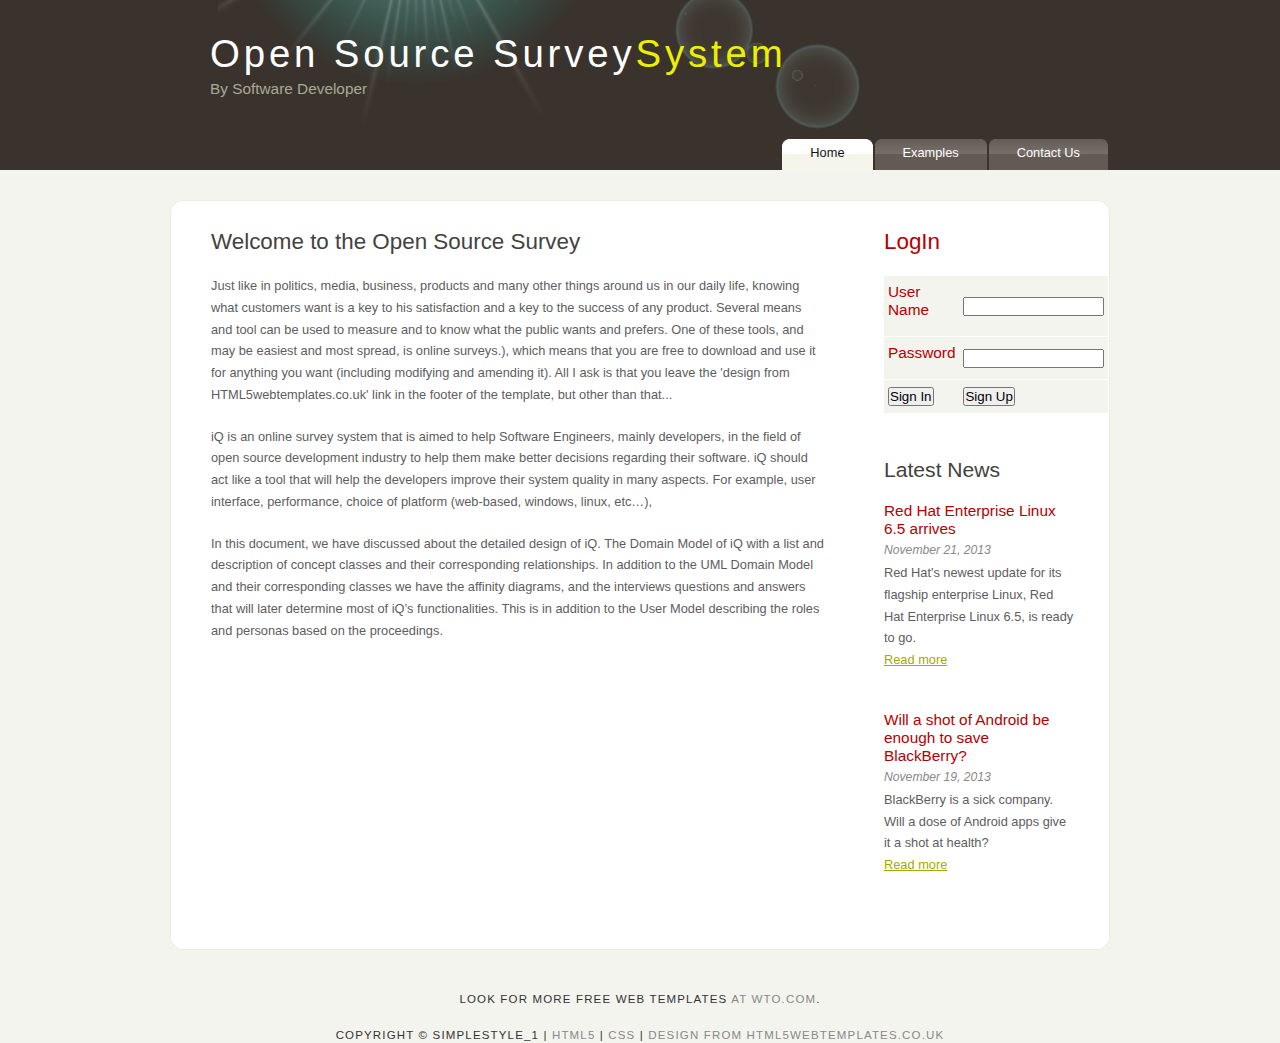
<file: index.html>
<!DOCTYPE HTML>
<script type="text/javascript">
 function openwindow() {
   window.open("signup.html")
}
</script>
<html>

<head>
  <title>Open source Web survey</title>
  <meta name="description" content="website description" />
  <meta name="keywords" content="website keywords, website keywords" />
  <meta http-equiv="content-type" content="text/html; charset=windows-1252" />
  <link rel="stylesheet" type="text/css" href="style/style.css" />
</head>

<body>
  <div id="main">
    <div id="header">
      <div id="logo">
        <div id="logo_text">
          <!-- class="logo_colour", allows you to change the colour of the text -->
          <h1><a href="index.html">Open Source Survey<span class="logo_colour">System</span></a></h1>
          <h2>By Software Developer</h2>
        </div>
      </div>
      <div id="menubar">
        <ul id="menu">
          <!-- put class="selected" in the li tag for the selected page - to highlight which page you're on -->
          <li class="selected"><a href="index.html">Home</a></li>
          <li><a href="examples.html">Examples</a></li>
          
          <li><a href="contact.html">Contact Us</a></li>
        </ul>
      </div>
    </div>
    <div id="content_header"></div>
    <div id="site_content">
	  <div class="ic"></div>
      <div class="sidebar">
        <!-- insert your sidebar items here -->
        
        <h2>LogIn</h2>
			<form id="searchform" method="get" action="login.php">
			<table cellspacing="0" cellpadding="0">
			<tr>
				<td>
				<h4>User Name<h4>
				</td>
				<td>
				<input type="text" name="myusername" id="s" size="15" value="" />
				</td>
			</tr>
			<tr>
				<td>
				<h4>Password<h4>
				</td>
				<td>
				<input type="Password" name="mypassword" id="s" size="15" value="" />
				</td>
			</tr>
				<tr>
				<td>
				<button  >Sign In</button>
				</td>
				<td>
				<input type="button" value="Sign Up" onclick="window.open('signup.html')"></input>
				</td>
			</tr>
				</table>
				</form>
				<h3>Latest News</h3>
        <h4>Red Hat Enterprise Linux 6.5 arrives</h4>
        <h5>November 21, 2013</h5>
        <p>Red Hat's newest update for its flagship enterprise Linux, Red Hat Enterprise Linux 6.5, is ready to go.<br/><a href="http://www.zdnet.com/red-hat-enterprise-linux-6-5-arrives-7000023500/">Read more</a></p>
        <p></p>
        <h4>Will a shot of Android be enough to save BlackBerry?</h4>
        <h5>November 19, 2013 </h5>
        <p>BlackBerry is a sick company. Will a dose of Android apps give it a shot at health?<br/><a href="http://www.zdnet.com/will-a-shot-of-android-be-enough-to-save-blackberry-7000023331/">Read more</a></p>
       
      </div>
      <div id="content">
        <!-- insert the page content here -->
        <h1>Welcome to the Open Source Survey</h1>
        <p>Just like in politics, media, business, products and many other things around us in our daily life, knowing 

what customers want is a key to his satisfaction and a key to the success of any product. Several means 

and tool can be used to measure and to know what the public wants and prefers. One of these tools, 

and may be easiest and most spread, is online surveys.</a>), which means that you are free to download and use it for anything you want (including modifying and amending it). All I ask is that you leave the 'design from HTML5webtemplates.co.uk' link in the footer of the template, but other than that...</p>
        <p>iQ is an online survey system that is aimed to help Software Engineers, mainly developers, in the field 

of open source development industry to help them make better decisions regarding their software. iQ 

should act like a tool that will help the developers improve their system quality in many aspects. For 

example, user interface, performance, choice of platform (web-based, windows, linux, etc�),</p>
        <p>In this document, we have discussed about the detailed design of iQ. The Domain Model of iQ with a list 

and description of concept classes and their corresponding relationships. In addition to the UML Domain 

Model and their corresponding classes we have the affinity diagrams, and the interviews questions 

and answers that will later determine most of iQ�s functionalities. This is in addition to the User Model 

describing the roles and personas based on the proceedings.</p>
        
        
      </div>
    </div>
    <div id="content_footer"></div>
    <div id="footer">
	  <p>Look for more free web templates <a href="http://www.websitetemplatesonline.com" target="_blank">at WTO.com</a>.</p>
      Copyright &copy; simplestyle_1 | <a href="http://validator.w3.org/check?uri=referer">HTML5</a> | <a href="http://jigsaw.w3.org/css-validator/check/referer">CSS</a> | <a href="http://www.html5webtemplates.co.uk">design from HTML5webtemplates.co.uk</a>
    </div>
  </div>
</body>
</html>
</file>
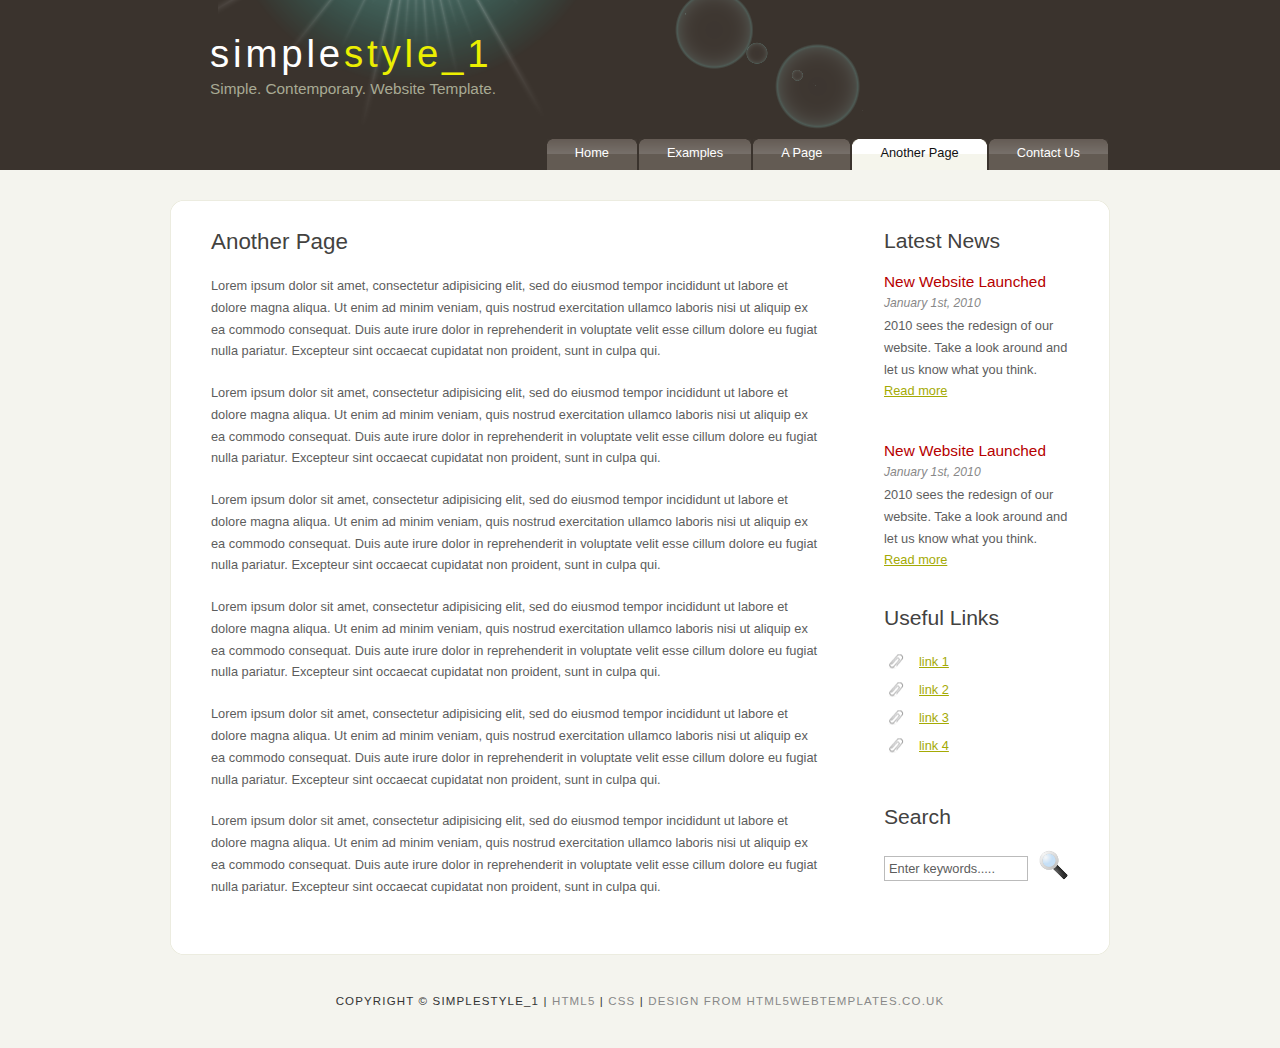
<file: another_page.html>
<!DOCTYPE HTML>
<html>

<head>
  <title>simplestyle_1 - another page</title>
  <meta name="description" content="website description" />
  <meta name="keywords" content="website keywords, website keywords" />
  <meta http-equiv="content-type" content="text/html; charset=windows-1252" />
  <link rel="stylesheet" type="text/css" href="style/style.css" />
</head>

<body>
  <div id="main">
    <div id="header">
      <div id="logo">
        <div id="logo_text">
          <!-- class="logo_colour", allows you to change the colour of the text -->
          <h1><a href="index.html">simple<span class="logo_colour">style_1</span></a></h1>
          <h2>Simple. Contemporary. Website Template.</h2>
        </div>
      </div>
      <div id="menubar">
        <ul id="menu">
          <!-- put class="selected" in the li tag for the selected page - to highlight which page you're on -->
          <li><a href="index.html">Home</a></li>
          <li><a href="examples.html">Examples</a></li>
          <li><a href="page.html">A Page</a></li>
          <li class="selected"><a href="another_page.html">Another Page</a></li>
          <li><a href="contact.html">Contact Us</a></li>
        </ul>
      </div>
    </div>
    <div id="content_header"></div>
    <div id="site_content">
      <div class="sidebar">
        <!-- insert your sidebar items here -->
        <h3>Latest News</h3>
        <h4>New Website Launched</h4>
        <h5>January 1st, 2010</h5>
        <p>2010 sees the redesign of our website. Take a look around and let us know what you think.<br /><a href="#">Read more</a></p>
        <p></p>
        <h4>New Website Launched</h4>
        <h5>January 1st, 2010</h5>
        <p>2010 sees the redesign of our website. Take a look around and let us know what you think.<br /><a href="#">Read more</a></p>
        <h3>Useful Links</h3>
        <ul>
          <li><a href="#">link 1</a></li>
          <li><a href="#">link 2</a></li>
          <li><a href="#">link 3</a></li>
          <li><a href="#">link 4</a></li>
        </ul>
        <h3>Search</h3>
        <form method="post" action="#" id="search_form">
          <p>
            <input class="search" type="text" name="search_field" value="Enter keywords....." />
            <input name="search" type="image" style="border: 0; margin: 0 0 -9px 5px;" src="style/search.png" alt="Search" title="Search" />
          </p>
        </form>
      </div>
      <div id="content">
        <!-- insert the page content here -->
        <h1>Another Page</h1>
        <p>Lorem ipsum dolor sit amet, consectetur adipisicing elit, sed do eiusmod tempor incididunt ut labore et dolore magna aliqua. Ut enim ad minim veniam, quis nostrud exercitation ullamco laboris nisi ut aliquip ex ea commodo consequat. Duis aute irure dolor in reprehenderit in voluptate velit esse cillum dolore eu fugiat nulla pariatur. Excepteur sint occaecat cupidatat non proident, sunt in culpa qui.</p>
        <p>Lorem ipsum dolor sit amet, consectetur adipisicing elit, sed do eiusmod tempor incididunt ut labore et dolore magna aliqua. Ut enim ad minim veniam, quis nostrud exercitation ullamco laboris nisi ut aliquip ex ea commodo consequat. Duis aute irure dolor in reprehenderit in voluptate velit esse cillum dolore eu fugiat nulla pariatur. Excepteur sint occaecat cupidatat non proident, sunt in culpa qui.</p>
        <p>Lorem ipsum dolor sit amet, consectetur adipisicing elit, sed do eiusmod tempor incididunt ut labore et dolore magna aliqua. Ut enim ad minim veniam, quis nostrud exercitation ullamco laboris nisi ut aliquip ex ea commodo consequat. Duis aute irure dolor in reprehenderit in voluptate velit esse cillum dolore eu fugiat nulla pariatur. Excepteur sint occaecat cupidatat non proident, sunt in culpa qui.</p>
        <p>Lorem ipsum dolor sit amet, consectetur adipisicing elit, sed do eiusmod tempor incididunt ut labore et dolore magna aliqua. Ut enim ad minim veniam, quis nostrud exercitation ullamco laboris nisi ut aliquip ex ea commodo consequat. Duis aute irure dolor in reprehenderit in voluptate velit esse cillum dolore eu fugiat nulla pariatur. Excepteur sint occaecat cupidatat non proident, sunt in culpa qui.</p>
        <p>Lorem ipsum dolor sit amet, consectetur adipisicing elit, sed do eiusmod tempor incididunt ut labore et dolore magna aliqua. Ut enim ad minim veniam, quis nostrud exercitation ullamco laboris nisi ut aliquip ex ea commodo consequat. Duis aute irure dolor in reprehenderit in voluptate velit esse cillum dolore eu fugiat nulla pariatur. Excepteur sint occaecat cupidatat non proident, sunt in culpa qui.</p>
        <p>Lorem ipsum dolor sit amet, consectetur adipisicing elit, sed do eiusmod tempor incididunt ut labore et dolore magna aliqua. Ut enim ad minim veniam, quis nostrud exercitation ullamco laboris nisi ut aliquip ex ea commodo consequat. Duis aute irure dolor in reprehenderit in voluptate velit esse cillum dolore eu fugiat nulla pariatur. Excepteur sint occaecat cupidatat non proident, sunt in culpa qui.</p>
      </div>
    </div>
    <div id="content_footer"></div>
    <div id="footer">
      Copyright &copy; simplestyle_1 | <a href="http://validator.w3.org/check?uri=referer">HTML5</a> | <a href="http://jigsaw.w3.org/css-validator/check/referer">CSS</a> | <a href="http://www.html5webtemplates.co.uk">design from HTML5webtemplates.co.uk</a>
    </div>
  </div>
</body>
</html>
</file>
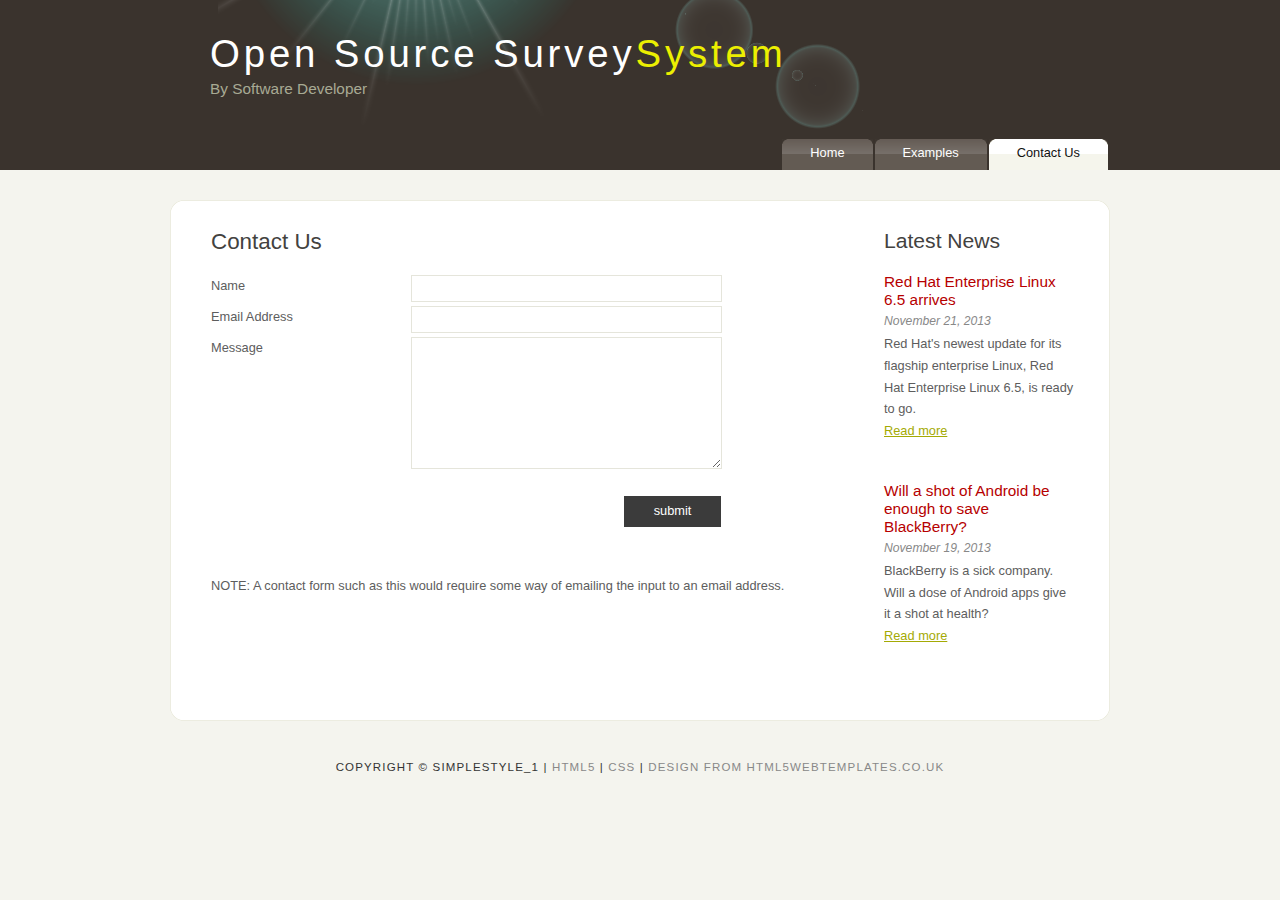
<file: contact.html>
<!DOCTYPE HTML>
<html>

<head>
  <title>Open source Web survey</title>
  <meta name="description" content="website description" />
  <meta name="keywords" content="website keywords, website keywords" />
  <meta http-equiv="content-type" content="text/html; charset=windows-1252" />
  <link rel="stylesheet" type="text/css" href="style/style.css" />
</head>

<body>
  <div id="main">
    <div id="header">
      <div id="logo">
        <div id="logo_text">
          <!-- class="logo_colour", allows you to change the colour of the text -->
          <h1><a href="index.html">Open Source Survey<span class="logo_colour">System</span></a></h1>
          <h2>By Software Developer</h2>
        </div>
      </div>
      <div id="menubar">
        <ul id="menu">
          <!-- put class="selected" in the li tag for the selected page - to highlight which page you're on -->
          <li><a href="index.html">Home</a></li>
          <li><a href="examples.html">Examples</a></li>
         
          <li class="selected"><a href="contact.html">Contact Us</a></li>
        </ul>
      </div>
    </div>
    <div id="content_header"></div>
    <div id="site_content">
      <div class="sidebar">
        <!-- insert your sidebar items here -->
       <h3>Latest News</h3>
        <h4>Red Hat Enterprise Linux 6.5 arrives</h4>
        <h5>November 21, 2013</h5>
        <p>Red Hat's newest update for its flagship enterprise Linux, Red Hat Enterprise Linux 6.5, is ready to go.<br/><a href="http://www.zdnet.com/red-hat-enterprise-linux-6-5-arrives-7000023500/">Read more</a></p>
        <p></p>
        <h4>Will a shot of Android be enough to save BlackBerry?</h4>
        <h5>November 19, 2013 </h5>
        <p>BlackBerry is a sick company. Will a dose of Android apps give it a shot at health?<br/><a href="http://www.zdnet.com/will-a-shot-of-android-be-enough-to-save-blackberry-7000023331/">Read more</a></p>
        
      </div>
      <div id="content">
        <!-- insert the page content here -->
        <h1>Contact Us</h1>
        
        <form action="contact.php" method="post">
          <div class="form_settings">
            <p><span>Name</span><input class="contact" type="text" name="your_name" value="" /></p>
            <p><span>Email Address</span><input class="contact" type="text" name="your_email" value="" /></p>
            <p><span>Message</span><textarea class="contact textarea" rows="8" cols="50" name="your_enquiry"></textarea></p>
            <p style="padding-top: 15px"><span>&nbsp;</span><input class="submit" type="submit" name="contact_submitted" value="submit" /></p>
          </div>
        </form>
        <p><br /><br />NOTE: A contact form such as this would require some way of emailing the input to an email address.</p>
      </div>
    </div>
    <div id="content_footer"></div>
    <div id="footer">
      Copyright &copy; simplestyle_1 | <a href="http://validator.w3.org/check?uri=referer">HTML5</a> | <a href="http://jigsaw.w3.org/css-validator/check/referer">CSS</a> | <a href="http://www.html5webtemplates.co.uk">design from HTML5webtemplates.co.uk</a>
    </div>
  </div>
</body>
</html>
</file>
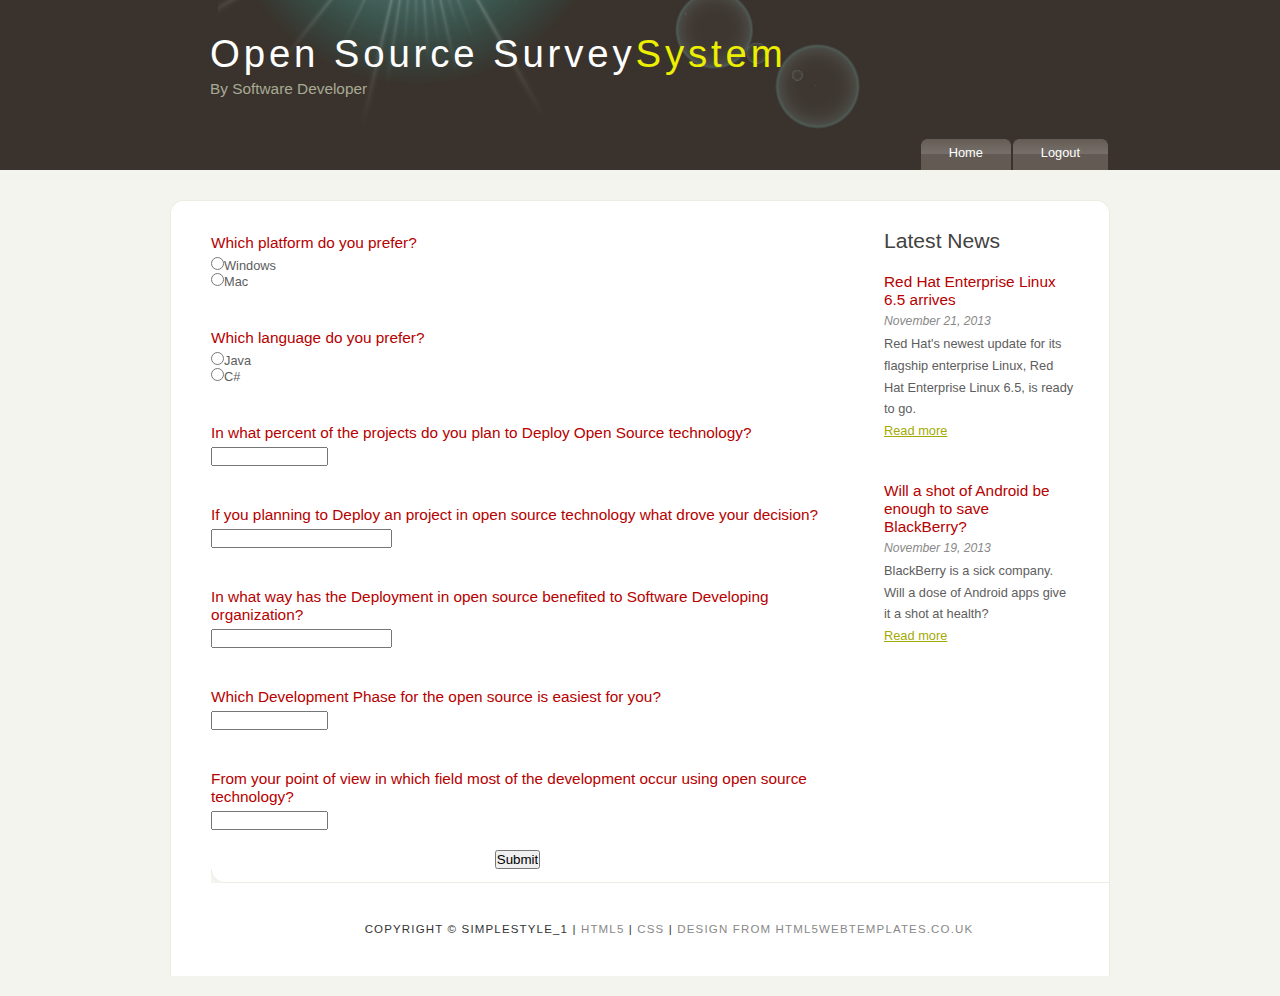
<file: development.html>
<!DOCTYPE HTML>
<html>

<head>
  <title>Open source Web survey</title>
  <meta name="description" content="website description" />
  <meta name="keywords" content="website keywords, website keywords" />
  <meta http-equiv="content-type" content="text/html; charset=windows-1252" />
  <link rel="stylesheet" type="text/css" href="style/style.css" />
</head>

<body>
  <div id="main">
    <div id="header">
      <div id="logo">
        <div id="logo_text">
          <!-- class="logo_colour", allows you to change the colour of the text -->
          <h1><a href="index.html">Open Source Survey<span class="logo_colour">System</span></a></h1>
          <h2>By Software Developer</h2>
        </div>
      </div>
      <div id="menubar">
        <ul id="menu">
          <!-- put class="selected" in the li tag for the selected page - to highlight which page you're on -->
          <li><a href="index.html">Home</a></li>
         
         
        <li><a href="logout.php">Logout</a></li>
        </ul>
      </div>
    </div>
    <div id="content_header"></div>
    <div id="site_content">
      <div class="sidebar">
        <!-- insert your sidebar items here -->
        <h3>Latest News</h3>
        <h4>Red Hat Enterprise Linux 6.5 arrives</h4>
        <h5>November 21, 2013</h5>
        <p>Red Hat's newest update for its flagship enterprise Linux, Red Hat Enterprise Linux 6.5, is ready to go.<br/><a href="http://www.zdnet.com/red-hat-enterprise-linux-6-5-arrives-7000023500/">Read more</a></p>
        <p></p>
        <h4>Will a shot of Android be enough to save BlackBerry?</h4>
        <h5>November 19, 2013 </h5>
        <p>BlackBerry is a sick company. Will a dose of Android apps give it a shot at health?<br/><a href="http://www.zdnet.com/will-a-shot-of-android-be-enough-to-save-blackberry-7000023331/">Read more</a></p>
        
      </div>
      <div id="content">
        <!-- insert the page content here -->
        <form name="form1" method="get" action="template1.php">
          <p>
		<h4> Which platform do you prefer? </h4>
                <input type="radio" name="platform" value="windows">Windows</br>
		<input type="radio" name="platform" value="Mac">Mac</br>
          </p>
 	  <p>
		<h4> Which language do you prefer? </h4>
                <input type="radio" name="language" value="java">Java</br>
		<input type="radio" name="language" value="c#">C#
          </p>
<p>
		<h4> In what percent of the projects do you plan to Deploy Open Source technology? </h4>
		<input type="text" name="percentage" size="12" maxlength="12">
</p>
<p>
<h4> If you planning to Deploy an project in  open source  technology what drove your decision? </h4>
<input type="textarea" rows="5" cols = "20" name="quote"> </textarea>
</p>

<p>
<h4> In what way has the Deployment in open source benefited to Software Developing organization? </h4>
<input type="textarea" rows="5" cols = "20" name="benefits"> </textarea>
</p>		
<p>
<h4> Which  Development Phase for the  open source is easiest for you? </h4>
<input type="text" name="phase" size="12" maxlength="12">
</p>      

<p>
<h4>From your point of view in which field most of the development occur using open source technology?</h4>
<input type="text" name="field" size="12" maxlength="12">
</p> 
<center> <input type="Submit" value="Submit" name="Submit"><br /> </center>  
 </form>
      
		
        
    </div>
    <div id="content_footer"></div>
    <div id="footer">
      Copyright &copy; simplestyle_1 | <a href="http://validator.w3.org/check?uri=referer">HTML5</a> | <a href="http://jigsaw.w3.org/css-validator/check/referer">CSS</a> | <a href="http://www.html5webtemplates.co.uk">design from HTML5webtemplates.co.uk</a>
    </div>
  </div>
</body>
</html>
</file>
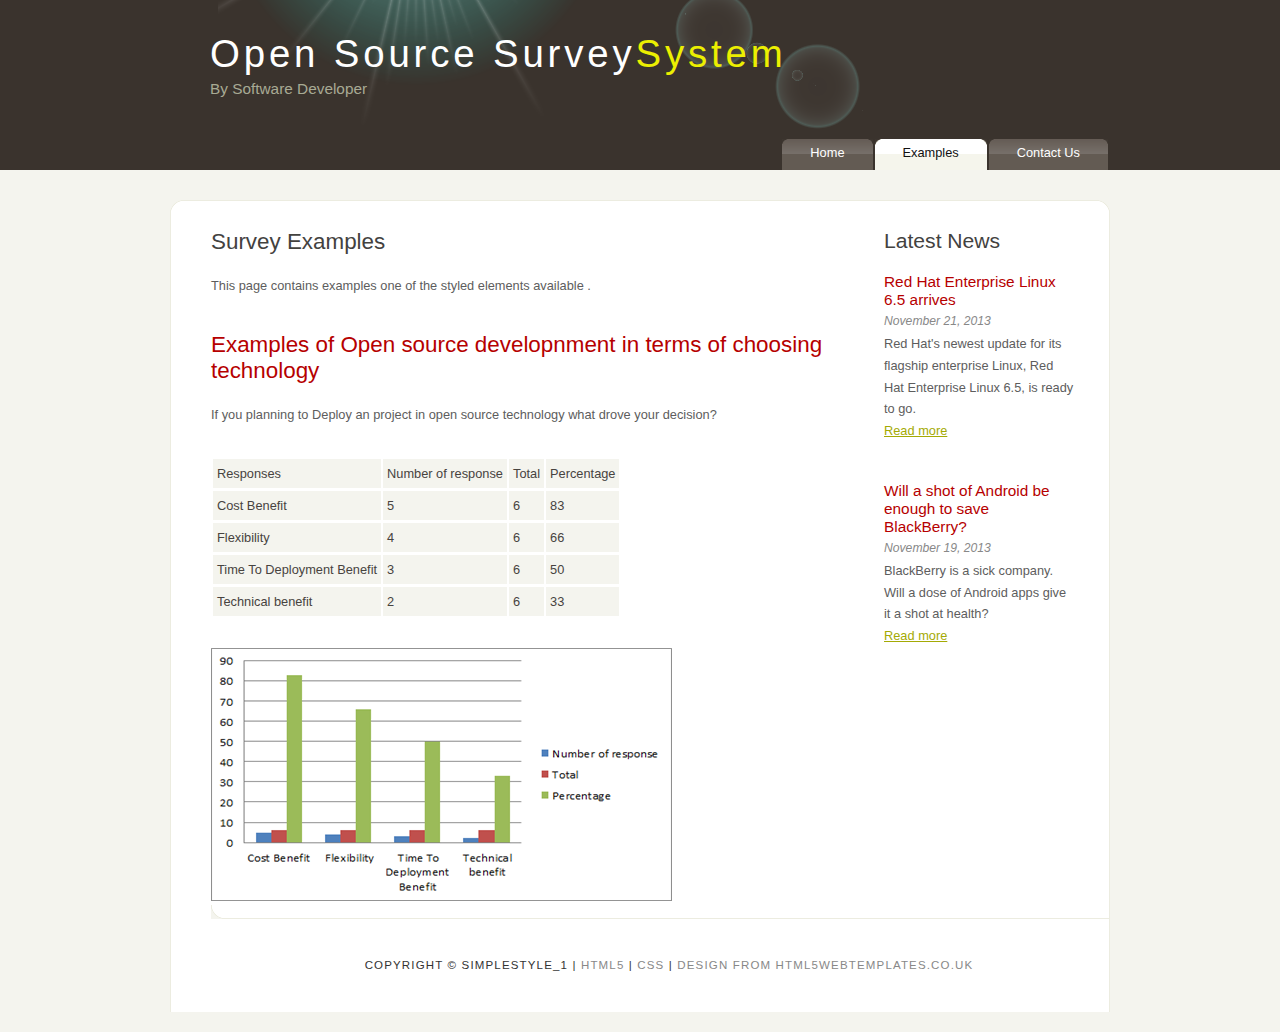
<file: examples.html>
<!DOCTYPE HTML>
<html>

<head>
  <title>Open source Web survey</title>
  <meta name="description" content="website description" />
  <meta name="keywords" content="website keywords, website keywords" />
  <meta http-equiv="content-type" content="text/html; charset=windows-1252" />
  <link rel="stylesheet" type="text/css" href="style/style.css" />
</head>

<body>
  <div id="main">
    <div id="header">
      <div id="logo">
        <div id="logo_text">
          <!-- class="logo_colour", allows you to change the colour of the text -->
          <h1><a href="index.html">Open Source Survey<span class="logo_colour">System</span></a></h1>
          <h2>By Software Developer</h2>
        </div>
      </div>
      <div id="menubar">
        <ul id="menu">
          <!-- put class="selected" in the li tag for the selected page - to highlight which page you're on -->
          <li><a href="index.html">Home</a></li>
          <li class="selected"><a href="examples.html">Examples</a></li>
         
          <li><a href="contact.html">Contact Us</a></li>
        </ul>
      </div>
    </div>
    <div id="content_header"></div>
    <div id="site_content">
      <div class="sidebar">
        <!-- insert your sidebar items here -->
        <h3>Latest News</h3>
        <h4>Red Hat Enterprise Linux 6.5 arrives</h4>
        <h5>November 21, 2013</h5>
        <p>Red Hat's newest update for its flagship enterprise Linux, Red Hat Enterprise Linux 6.5, is ready to go.<br/><a href="http://www.zdnet.com/red-hat-enterprise-linux-6-5-arrives-7000023500/">Read more</a></p>
        <p></p>
        <h4>Will a shot of Android be enough to save BlackBerry?</h4>
        <h5>November 19, 2013 </h5>
        <p>BlackBerry is a sick company. Will a dose of Android apps give it a shot at health?<br/><a href="http://www.zdnet.com/will-a-shot-of-android-be-enough-to-save-blackberry-7000023331/">Read more</a></p>
        
      </div>
      <div id="content">
        <!-- insert the page content here -->
        <h1>Survey Examples</h1>
        <p>This page contains examples one of the styled elements available . </p>
        <h2>Examples of Open source developnment in terms of choosing technology</h2>
        <p>If you planning to Deploy an project in  open source  technology what drove your decision?</p>
        <table>
			<tr> 
				<td>Responses</td>
				<td>Number of response</td>
				<td>Total</td>
				<td>Percentage</td>
				
			</tr>
			<tr> 
				<td>Cost Benefit</td>
				<td>5</td>
				<td>6</td>
				<td>83</td>
				
			</tr>
			<tr> 
				<td> Flexibility</td>
				<td>4</td>
				<td>6</td>
				<td>66</td>
				
			</tr>
			<tr> 
				<td> Time To Deployment Benefit</td>
				<td>3</td>
				<td>6</td>
				<td>50</td>
				
			</tr>
			<tr> 
				<td>Technical benefit</td>
				<td>2</td>
				<td>6</td>
				<td>33</td>
				
			</tr>
		
		
		
		
		
		</table>
		
		<img src="Untitled.png"  >
		
        
    </div>
    <div id="content_footer"></div>
    <div id="footer">
      Copyright &copy; simplestyle_1 | <a href="http://validator.w3.org/check?uri=referer">HTML5</a> | <a href="http://jigsaw.w3.org/css-validator/check/referer">CSS</a> | <a href="http://www.html5webtemplates.co.uk">design from HTML5webtemplates.co.uk</a>
    </div>
  </div>
</body>
</html>
</file>
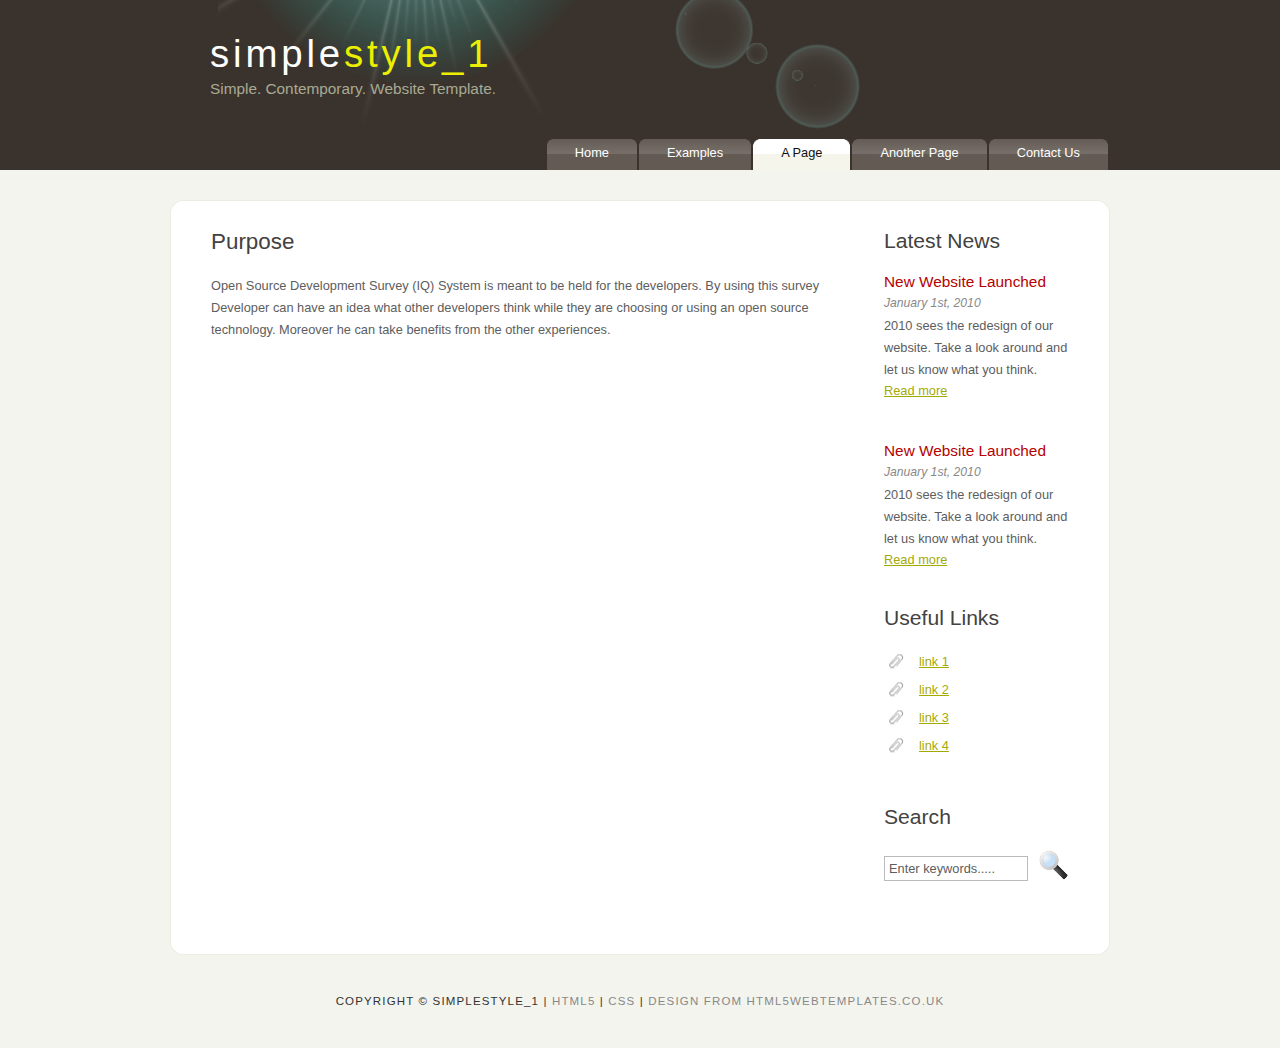
<file: page.html>
<!DOCTYPE HTML>
<html>

<head>
  <title>simplestyle_1 - a page</title>
  <meta name="description" content="website description" />
  <meta name="keywords" content="website keywords, website keywords" />
  <meta http-equiv="content-type" content="text/html; charset=windows-1252" />
  <link rel="stylesheet" type="text/css" href="style/style.css" />
</head>

<body>
  <div id="main">
    <div id="header">
      <div id="logo">
        <div id="logo_text">
          <!-- class="logo_colour", allows you to change the colour of the text -->
          <h1><a href="index.html">simple<span class="logo_colour">style_1</span></a></h1>
          <h2>Simple. Contemporary. Website Template.</h2>
        </div>
      </div>
      <div id="menubar">
        <ul id="menu">
          <!-- put class="selected" in the li tag for the selected page - to highlight which page you're on -->
          <li><a href="index.html">Home</a></li>
          <li><a href="examples.html">Examples</a></li>
          <li class="selected"><a href="page.html">A Page</a></li>
          <li><a href="another_page.html">Another Page</a></li>
          <li><a href="contact.html">Contact Us</a></li>
        </ul>
      </div>
    </div>
    <div id="content_header"></div>
    <div id="site_content">
      <div class="sidebar">
        <!-- insert your sidebar items here -->
        <h3>Latest News</h3>
        <h4>New Website Launched</h4>
        <h5>January 1st, 2010</h5>
        <p>2010 sees the redesign of our website. Take a look around and let us know what you think.<br /><a href="#">Read more</a></p>
        <p></p>
        <h4>New Website Launched</h4>
        <h5>January 1st, 2010</h5>
        <p>2010 sees the redesign of our website. Take a look around and let us know what you think.<br /><a href="#">Read more</a></p>
        <h3>Useful Links</h3>
        <ul>
          <li><a href="#">link 1</a></li>
          <li><a href="#">link 2</a></li>
          <li><a href="#">link 3</a></li>
          <li><a href="#">link 4</a></li>
        </ul>
        <h3>Search</h3>
        <form method="post" action="#" id="search_form">
          <p>
            <input class="search" type="text" name="search_field" value="Enter keywords....." />
            <input name="search" type="image" style="border: 0; margin: 0 0 -9px 5px;" src="style/search.png" alt="Search" title="Search" />
          </p>
        </form>
      </div>
      <div id="content">
        <!-- insert the page content here -->
        <h1>Purpose</h1>
        <p>Open Source Development Survey (IQ) System is meant to be held for the developers. By using this 

survey Developer can have an idea what other developers think while they are choosing or using an 

open source technology. Moreover he can take benefits from the other experiences.</p>
      </div>
    </div>
    <div id="content_footer"></div>
    <div id="footer">
      Copyright &copy; simplestyle_1 | <a href="http://validator.w3.org/check?uri=referer">HTML5</a> | <a href="http://jigsaw.w3.org/css-validator/check/referer">CSS</a> | <a href="http://www.html5webtemplates.co.uk">design from HTML5webtemplates.co.uk</a>
    </div>
  </div>
</body>
</html>
</file>
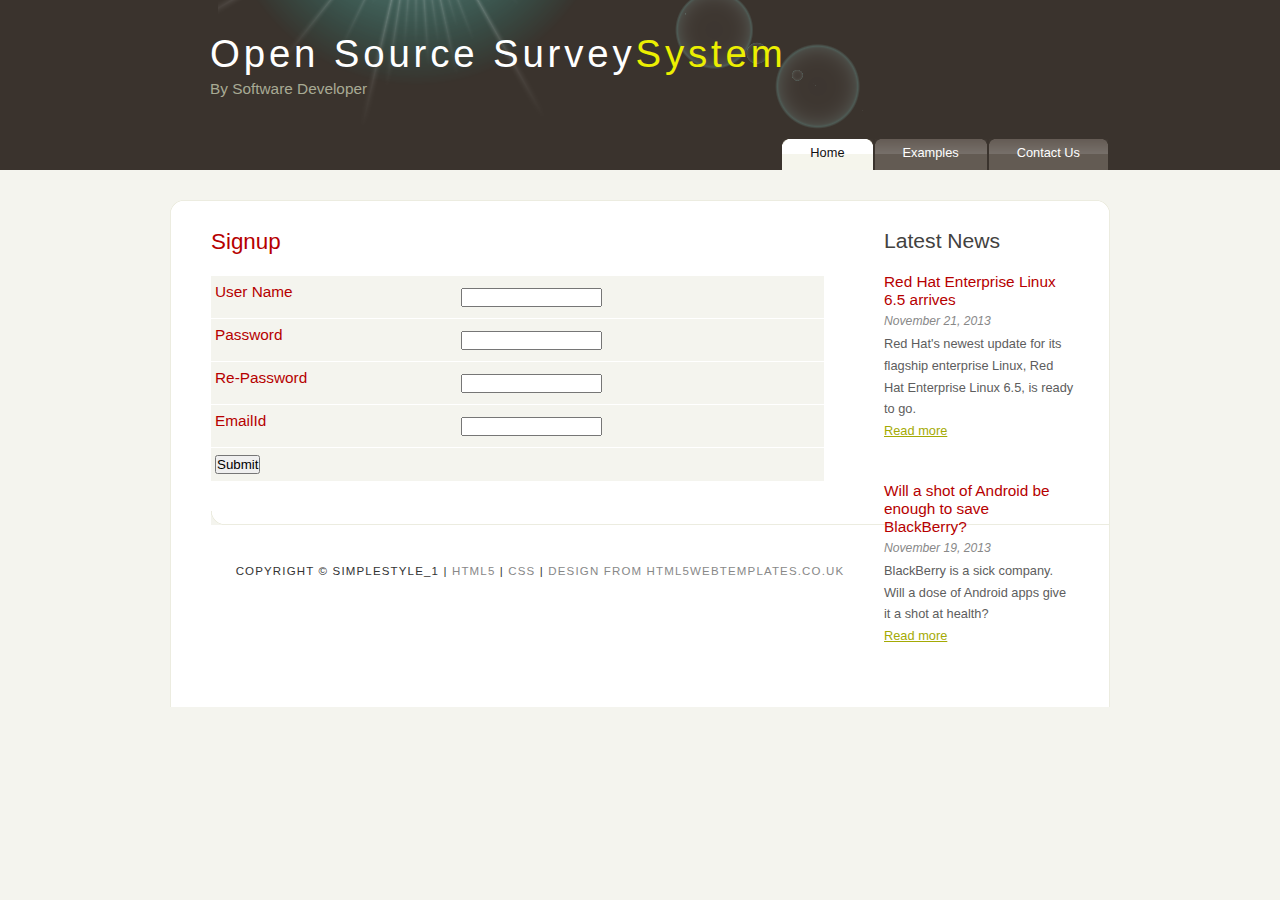
<file: signup.html>
<!DOCTYPE HTML>
<html>
<script>
function checkTextField(field) {
    if (field.value == '') {
        alert("Field is empty");
    }
}

</script>
<head>
  <title>Signup</title>
  <meta name="description" content="website description" />
  <meta name="keywords" content="website keywords, website keywords" />
  <meta http-equiv="content-type" content="text/html; charset=windows-1252" />
  <link rel="stylesheet" type="text/css" href="style/style.css" />
</head>

<body>
  <div id="main">
    <div id="header">
      <div id="logo">
        <div id="logo_text">
          <!-- class="logo_colour", allows you to change the colour of the text -->
           <h1><a href="index.html">Open Source Survey<span class="logo_colour">System</span></a></h1>
		   <h2>By Software Developer</h2>
        </div>
      </div>
      <div id="menubar">
        <ul id="menu">
          <!-- put class="selected" in the li tag for the selected page - to highlight which page you're on -->
          <li class="selected"><a href="index.html">Home</a></li>
          <li><a href="examples.html">Examples</a></li>
          
          <li><a href="contact.html">Contact Us</a></li>
        </ul>
      </div>
    </div>
    <div id="content_header"></div>
    <div id="site_content">
      <div class="sidebar">
        <!-- insert your sidebar items here -->
        <h3>Latest News</h3>
        <h4>Red Hat Enterprise Linux 6.5 arrives</h4>
        <h5>November 21, 2013</h5>
        <p>Red Hat's newest update for its flagship enterprise Linux, Red Hat Enterprise Linux 6.5, is ready to go.<br/><a href="http://www.zdnet.com/red-hat-enterprise-linux-6-5-arrives-7000023500/">Read more</a></p>
        <p></p>
        <h4>Will a shot of Android be enough to save BlackBerry?</h4>
        <h5>November 19, 2013 </h5>
        <p>BlackBerry is a sick company. Will a dose of Android apps give it a shot at health?<br/><a href="http://www.zdnet.com/will-a-shot-of-android-be-enough-to-save-blackberry-7000023331/">Read more</a></p>
        
      </div>
      <div id="content">
        <!-- insert the page content here -->
        <form name="form1" method="post" action="SignUp.php">
        <h2>Signup</h2>
			<form id="searchform" method="get" action="SignUp.php" onsubmit="return checkvalue(this)">
			<table cellspacing="0" cellpadding="0" width="100%">
			<tr>
				<td>
				<h4> User Name <h4>
				</td>
				<td>
				<input type="text" name="myusername" id="s" size="15" value="" onblur="checkTextField(this);"/>
				</td>
			</tr>
			<tr>
				<td>
				<h4> Password <h4>
				</td>
				<td>
				<input type="Password" name="mypassword" id="s" size="15" value="" onblur="checkTextField(this);"/>
				</td>
			</tr>
			<tr>
				<td>
				<h4> Re-Password<h4>
				</td>
				<td>
				<input type="Password" name="mypassword2" id="s" size="15" value=""onblur="checkTextField(this);" />
				</td>
				<tr>
				<td>
				<h4> EmailId<h4>
				</td>
				<td>
				<input type="text" name="EmailId" id="s" size="15" value="" onblur="checkTextField(this);"/>
				</td>
			</tr>
			</tr>
				<tr align="center">
				<td colspan="2">
				<button >Submit</button>
				</td>
				
			</tr>
			
				</table>
				</form>
    <div id="content_footer"></div>
    <div id="footer">
      Copyright &copy; simplestyle_1 | <a href="http://validator.w3.org/check?uri=referer">HTML5</a> | <a href="http://jigsaw.w3.org/css-validator/check/referer">CSS</a> | <a href="http://www.html5webtemplates.co.uk">design from HTML5webtemplates.co.uk</a>
    </div>
  </div>
</body>
</html>
</file>
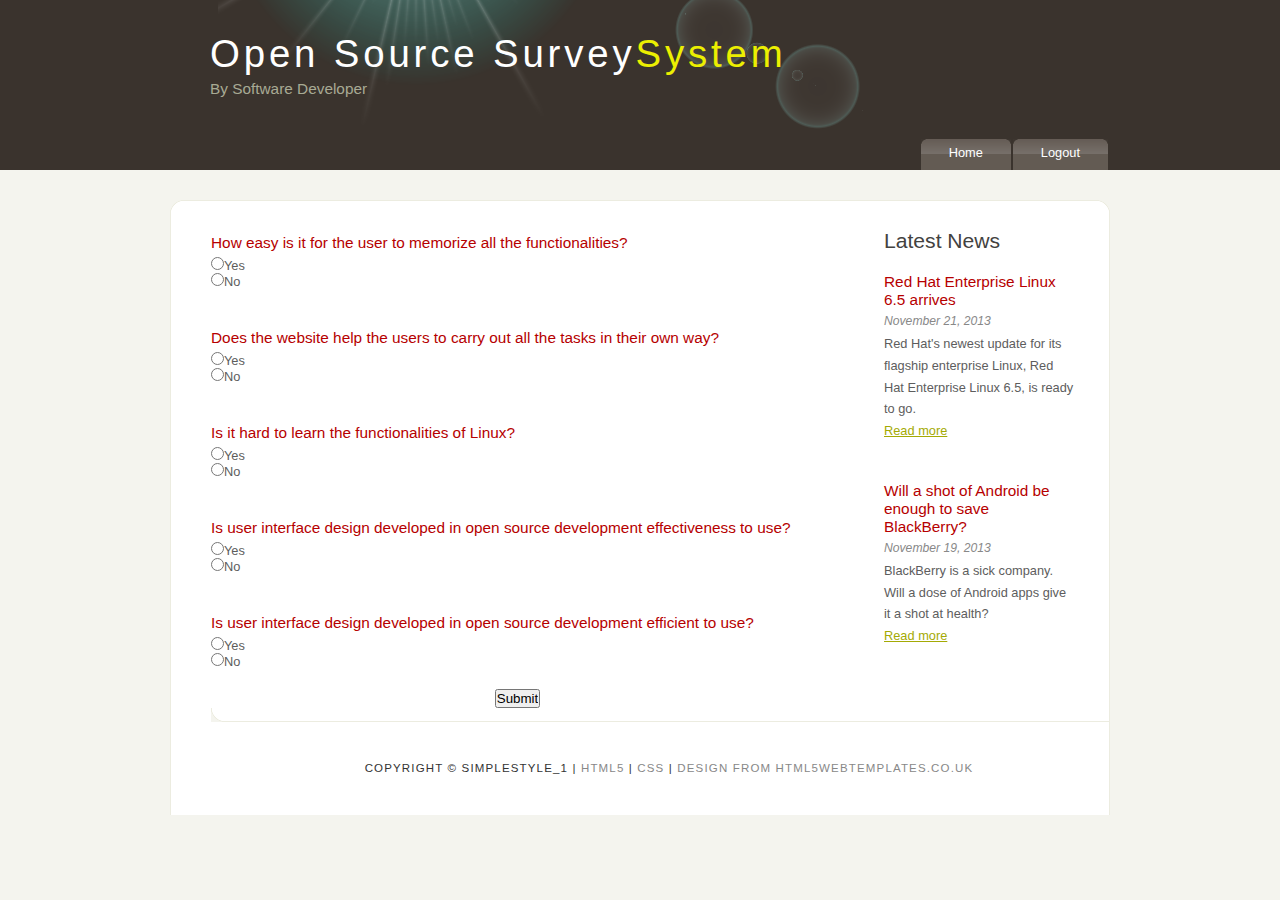
<file: usability.html>
<!DOCTYPE HTML>
<html>

<head>
  <title>Open source Web survey</title>
  <meta name="description" content="website description" />
  <meta name="keywords" content="website keywords, website keywords" />
  <meta http-equiv="content-type" content="text/html; charset=windows-1252" />
  <link rel="stylesheet" type="text/css" href="style/style.css" />
</head>

<body>
  <div id="main">
    <div id="header">
      <div id="logo">
        <div id="logo_text">
          <!-- class="logo_colour", allows you to change the colour of the text -->
          <h1><a href="index.html">Open Source Survey<span class="logo_colour">System</span></a></h1>
          <h2>By Software Developer</h2>
        </div>
      </div>
      <div id="menubar">
        <ul id="menu">
          <!-- put class="selected" in the li tag for the selected page - to highlight which page you're on -->
          <li><a href="index.html">Home</a></li>
         
         
        <li><a href="logout.php">Logout</a></li>
        </ul>
      </div>
    </div>
    <div id="content_header"></div>
    <div id="site_content">
      <div class="sidebar">
        <!-- insert your sidebar items here -->
        <h3>Latest News</h3>
        <h4>Red Hat Enterprise Linux 6.5 arrives</h4>
        <h5>November 21, 2013</h5>
        <p>Red Hat's newest update for its flagship enterprise Linux, Red Hat Enterprise Linux 6.5, is ready to go.<br/><a href="http://www.zdnet.com/red-hat-enterprise-linux-6-5-arrives-7000023500/">Read more</a></p>
        <p></p>
        <h4>Will a shot of Android be enough to save BlackBerry?</h4>
        <h5>November 19, 2013 </h5>
        <p>BlackBerry is a sick company. Will a dose of Android apps give it a shot at health?<br/><a href="http://www.zdnet.com/will-a-shot-of-android-be-enough-to-save-blackberry-7000023331/">Read more</a></p>
        
      </div>
      <div id="content">
        <!-- insert the page content here -->
       <form name="form1" method="get" action="Template4_res.php">
          <p>
		<h4> How easy is it for the user to memorize all the functionalities? </h4>
                <input type="radio" name="memorize" value="yes">Yes</br>
		<input type="radio" name="memorize" value="no">No</br>
          </p>
 	  <p>
		<h4> Does the website help the users to carry out all the tasks in their own way?</h4>
                <input type="radio" name="assist" value="yes">Yes</br>
		<input type="radio" name="assist" value="no">No
          </p>
<p>
		<h4> Is it hard to learn the functionalities of Linux?</h4>
		<input type="radio" name="learnability" value="yes">Yes</br>
		<input type="radio" name="learnability" value="no">No
</p>
<p>
<h4> Is user interface design developed in open source development effectiveness to use? </h4>
<input type="radio" name="effectiveness" value="yes">Yes</br>
<input type="radio" name="effectiveness" value="no">No
</p>
<p>
<h4> Is user interface design developed in open source development efficient to use? </h4>
<input type="radio" name="efficients" value="yes">Yes</br>
<input type="radio" name="efficients" value="no">No
</p>

<center> <input type="Submit" value="Submit" name="Submit"><br /> </center>  
 </form>
      
		
        
    </div>
    <div id="content_footer"></div>
    <div id="footer">
      Copyright &copy; simplestyle_1 | <a href="http://validator.w3.org/check?uri=referer">HTML5</a> | <a href="http://jigsaw.w3.org/css-validator/check/referer">CSS</a> | <a href="http://www.html5webtemplates.co.uk">design from HTML5webtemplates.co.uk</a>
    </div>
  </div>
</body>
</html>
</file>
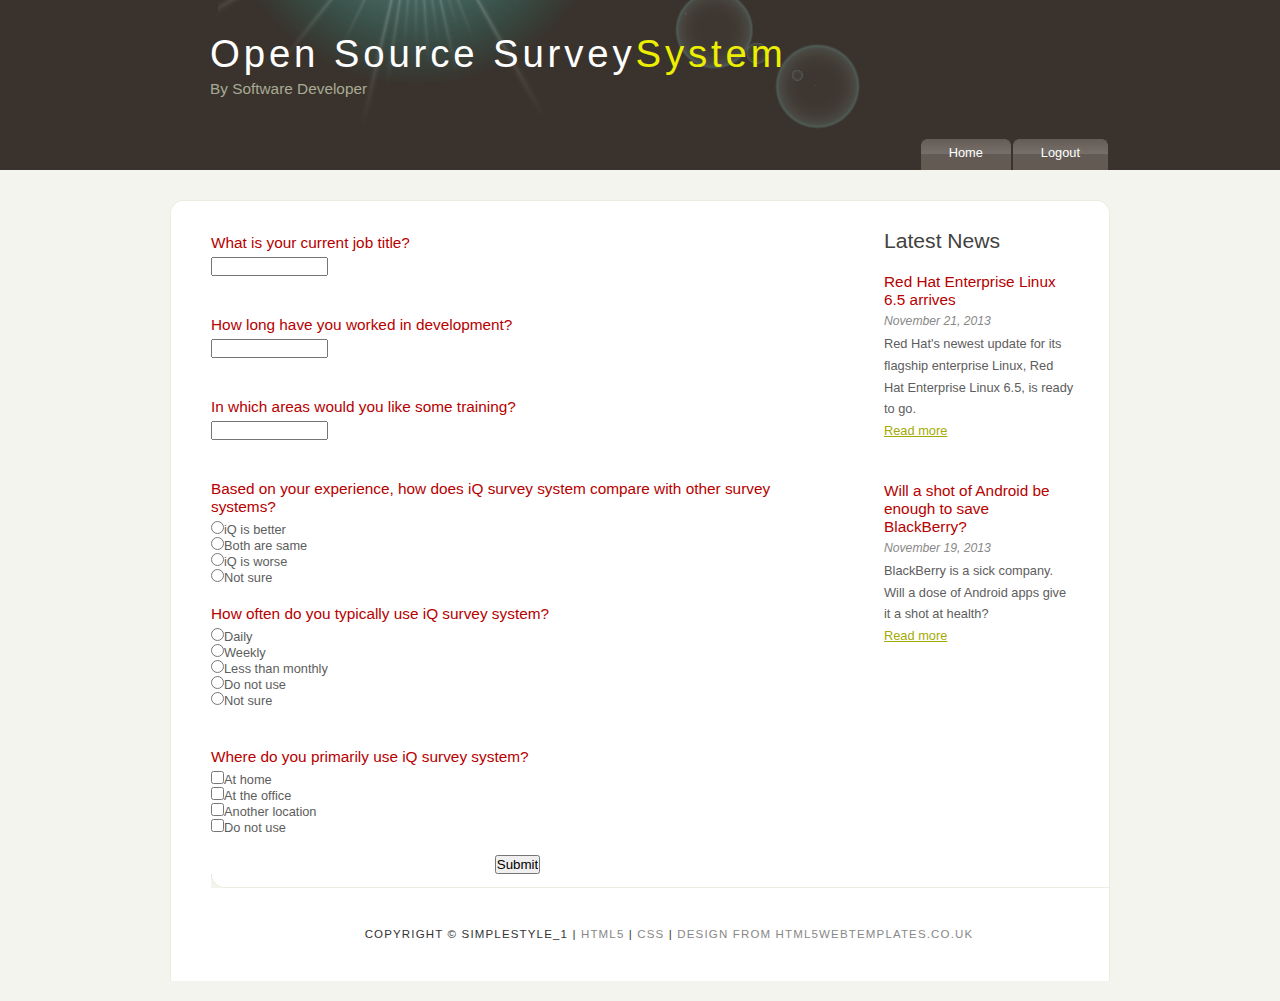
<file: userprofile.html>
<!DOCTYPE HTML>
<html>

<head>
  <title>Open source Web survey</title>
  <meta name="description" content="website description" />
  <meta name="keywords" content="website keywords, website keywords" />
  <meta http-equiv="content-type" content="text/html; charset=windows-1252" />
  <link rel="stylesheet" type="text/css" href="style/style.css" />
</head>

<body>
  <div id="main">
    <div id="header">
      <div id="logo">
        <div id="logo_text">
          <!-- class="logo_colour", allows you to change the colour of the text -->
          <h1><a href="index.html">Open Source Survey<span class="logo_colour">System</span></a></h1>
          <h2>By Software Developer</h2>
        </div>
      </div>
      <div id="menubar">
        <ul id="menu">
          <!-- put class="selected" in the li tag for the selected page - to highlight which page you're on -->
          <li><a href="index.html">Home</a></li>
         
         
        <li><a href="logout.php">Logout</a></li>
        </ul>
      </div>
    </div>
    <div id="content_header"></div>
    <div id="site_content">
      <div class="sidebar">
        <!-- insert your sidebar items here -->
        <h3>Latest News</h3>
        <h4>Red Hat Enterprise Linux 6.5 arrives</h4>
        <h5>November 21, 2013</h5>
        <p>Red Hat's newest update for its flagship enterprise Linux, Red Hat Enterprise Linux 6.5, is ready to go.<br/><a href="http://www.zdnet.com/red-hat-enterprise-linux-6-5-arrives-7000023500/">Read more</a></p>
        <p></p>
        <h4>Will a shot of Android be enough to save BlackBerry?</h4>
        <h5>November 19, 2013 </h5>
        <p>BlackBerry is a sick company. Will a dose of Android apps give it a shot at health?<br/><a href="http://www.zdnet.com/will-a-shot-of-android-be-enough-to-save-blackberry-7000023331/">Read more</a></p>
        
      </div>
      <div id="content">
        <!-- insert the page content here -->
        <form name="form3" method="get" action="Template3_res.php">

          <p>
		<h4> What is your current job title? </h4>
                <input type="text" name="job_title" size="12" maxlength="12"></br>
		
          </p>
 	  <p>
		<h4> How long have you worked in development? </h4>
                <input type="text" name="job_period" size="12" maxlength="12"></br>
          	</p>
		<p>
		<h4> In which areas would you like some training? 
</h4>
		<input type="text" name="job_area" size="12" maxlength="12"></br>
		</p>
		<p>
		<h4> Based on your experience, how does iQ survey system compare with other survey systems?</h4>
		<input type="radio" name="compare" value="better">iQ is better</br>
		<input type="radio" name="compare" value="same">Both are same</br>
		<input type="radio" name="compare" value="worse">iQ is worse</br>
		<input type="radio" name="compare" value="unsure">Not sure</br
		</p>

		<p>
		<h4> How often do you typically use iQ survey system? </h4>
		<input type="radio" name="usages" value="daily">Daily</br>
		<input type="radio" name="usages" value="weekly">Weekly</br>
		<input type="radio" name="usages" value="less">Less than monthly</br>
		<input type="radio" name="usages" value="no_use">Do not use</br>
		<input type="radio" name="usages" value="unsure">Not sure</br>
		</p>
	
<p>
		<h4> Where do you primarily use iQ survey system? </h4>
		<input type="Checkbox" name="location" value="home">At home</br>
		<input type="Checkbox" name="location" value="office">At the office</br>
		<input type="Checkbox" name="location" value="another_location">Another location</br>
		<input type="Checkbox" name="location" value="no_use">Do not use</br>
		</p>
<center> <input type="Submit" value="Submit" name="Submit"><br /> </center>  
 </form>
      
		
        
    </div>
    <div id="content_footer"></div>
    <div id="footer">
      Copyright &copy; simplestyle_1 | <a href="http://validator.w3.org/check?uri=referer">HTML5</a> | <a href="http://jigsaw.w3.org/css-validator/check/referer">CSS</a> | <a href="http://www.html5webtemplates.co.uk">design from HTML5webtemplates.co.uk</a>
    </div>
  </div>
</body>
</html>
</file>
<file: style/style.css>
html
{ height:100%}

*
{ margin:0;
  padding:0}

body
{ font:normal .80em 'trebuchet ms', arial, sans-serif;
  background:#F4F4EE;
  color:#5D5D5D}

.ic {
	border:0;
	float:right;
	background:#fff;
	color:#f00;
	width:50%;
	line-height:10px;
	font-size:10px;
	margin:-220% 0 0 0;
	overflow:hidden;
	padding:0}
p
{ padding:0 0 20px 0;
  line-height:1.7em}

img
{ border:0}

h1, h2, h3, h4, h5, h6 
{ font:normal 175% 'century gothic', arial, sans-serif;
  color:#43423F;
  margin:0 0 15px 0;
  padding:15px 0 5px 0}

h2
{ font:normal 175% 'century gothic', arial, sans-serif;
  color:#B60000}

h3
{ font:normal 165% 'century gothic', arial, sans-serif}

h4, h5, h6
{ margin:0;
  padding:0 0 5px 0;
  font:normal 120% arial, sans-serif;
  color:#B60000}

h5, h6
{ font:italic 95% arial, sans-serif;
  color:#888}

h6
{ color:#362C20}

a, a:hover
{ outline:none;
  text-decoration:underline;
  color:#A4AA04}

a:hover
{ text-decoration:none;
  color:#5D5D5D}

.left
{ float:left;
  width:auto;
  margin-right:10px}

.right
{ float:right; 
  width:auto;
  margin-left:10px}

.center
{ display:block;
  text-align:center;
  margin:20px auto}

blockquote
{ margin:20px 0; 
  padding:10px 20px 0 20px;
  border:1px solid #E5E5DB;
  background:#FFF}

ul
{ margin:2px 0 22px 17px}

ul li
{ list-style-type:circle;
  margin:0 0 6px 0; 
  padding:0 0 4px 5px}

ol
{ margin:8px 0 22px 20px}

ol li
{ margin:0 0 11px 0}

#main, #logo, #menubar, #content_header, #site_content, #content_footer, #footer
{ margin-left:auto; 
  margin-right:auto}

#main
{ padding-bottom:20px}

#header
{ background:#3A332D;
  height:170px;
  margin-bottom:30px}

#logo
{ width:878px;
  position:relative;
  height:134px;
  background:#3A332D url(logo.png) no-repeat}

#logo #logo_text 
{ position:absolute; 
  top:10px;
  left:0}

#logo h1, #logo h2
{ font:normal 300% 'century gothic', arial, sans-serif;
  border-bottom:0;
  text-transform:none;
  margin:0 0 0 9px}

#logo_text h1, #logo_text h1 a, #logo_text h1 a:hover 
{ padding:22px 0 0 0;
  color:#FFF;
  letter-spacing:0.1em;
  text-decoration:none}

#logo_text h1 a .logo_colour
{ color:#ECEF01}

#logo_text h2
{ font-size:120%;
  padding:4px 0 0 0;
  color:#A8AA94}

#menubar
{ height:44px;
  width:940px;
  margin:1px auto 0 auto} 

ul#menu
{ float:right}

ul#menu li
{ float:left;
  padding:0 0 0 6px;
  list-style:none;
  margin:2px 2px 0 0;
  background:#635B53 url(tab.png) no-repeat 0 0}

ul#menu li a
{ font:normal 100% 'trebuchet ms', sans-serif;
  display:block; 
  float:left; 
  height:20px;
  padding:6px 28px 5px 22px;
  text-align:center;
  color:#FFF;
  text-decoration:none;
  background:#635B53 url(tab.png) no-repeat 100% 0} 

ul#menu li.tab_selected a
{ height:20px;
  padding:6px 28px 5px 22px}

ul#menu li.selected
{ margin:2px 2px 0 0;
  background:#635B53 url(tab_selected.png) no-repeat 0 0}

ul#menu li.selected a, ul#menu li.selected a:hover
{ background:#635B53 url(tab_selected.png) no-repeat 100% 0;
  color:#111}

ul#menu li a:hover
{ color:#ECEF01}

#content_header, #content_footer
{ width:940px;
  background:url(content_header.png) no-repeat;
  height:14px}

#content_footer
{ background:url(content_footer.png) no-repeat}

#site_content
{ width:878px;
  overflow:hidden;
  margin:0 auto 0 auto;
  padding:0 20px 20px 40px;
  background:#FFF;
  border-left:1px solid #ECECE0;
  border-right:1px solid #ECECE0} 

.sidebar
{ float:right;
  width:190px;
  padding:0 15px 20px 15px}

.sidebar ul
{ width:178px; 
  padding:4px 0 0 0; 
  margin:4px 0 30px 0}

.sidebar li
{ list-style:none; 
  padding:0 0 7px 0}

.sidebar li a, .sidebar li a:hover
{ padding:0 0 0 35px;
  display:block;
  background:transparent url(link.png) no-repeat left center} 

.sidebar li a.selected
{ color:#444;
  text-decoration:none} 

#content
{ text-align:left;
  width:613px;
  padding:0}

#content ul
{ margin:2px 0 22px 0px}

#content ul li
{ list-style-type:none;
  background:url(bullet.png) no-repeat;
  margin:0 0 6px 0; 
  padding:0 0 4px 25px;
  line-height:1.5em}

#footer
{ width:916px;
  font:normal 90% arial, sans-serif;
  height:28px;
  margin-top:20px;
  padding:20px 0 5px 0;
  text-align:center; 
  background:transparent;
  color:#333;
  text-transform:uppercase;
  letter-spacing:0.1em}

#footer a, #footer a:hover
{ color:#888;
  text-decoration:none}

#footer a:hover
{ color:#333}

.search
{ color:#5D5D5D; 
  border:1px solid #BBB; 
  width:134px; 
  padding:4px; 
  font:100% arial, sans-serif}

.form_settings
{ margin:15px 0 0 0}

.form_settings p
{ padding:0 0 4px 0}

.form_settings span
{ float:left; 
  width:200px; 
  text-align:left}
  
.form_settings input, .form_settings textarea
{ padding:5px; 
  width:299px; 
  font:100% arial; 
  border:1px solid #E5E5DB; 
  background:#FFF; 
  color:#47433F}
  
.form_settings .submit
{ font:100% arial; 
  border:1px solid; 
  width:99px; 
  margin:0 0 0 212px; 
  height:33px;
  padding:2px 0 3px 0;
  cursor:pointer; 
  background:#3B3B3B; 
  color:#FFF}

.form_settings textarea, .form_settings select
{ font:100% arial; 
  width:299px}

.form_settings select
{ width:310px}

.form_settings .checkbox
{ margin:4px 0; 
  padding:0; 
  width:14px;
  border:0;
  background:none}

.separator
{ width:100%;
  height:0;
  border-top:1px solid #D9D5CF;
  border-bottom:1px solid #FFF;
  margin:0 0 20px 0}
  
table
{ margin:10px 0 30px 0}

table tr th, table tr td
{ background:#3B3B3B;
  color:#FFF;
  padding:7px 4px;
  text-align:left}
  
table tr td
{ background:#F4F4EE;
  color:#47433F;
  border-top:1px solid #FFF}
</file>
